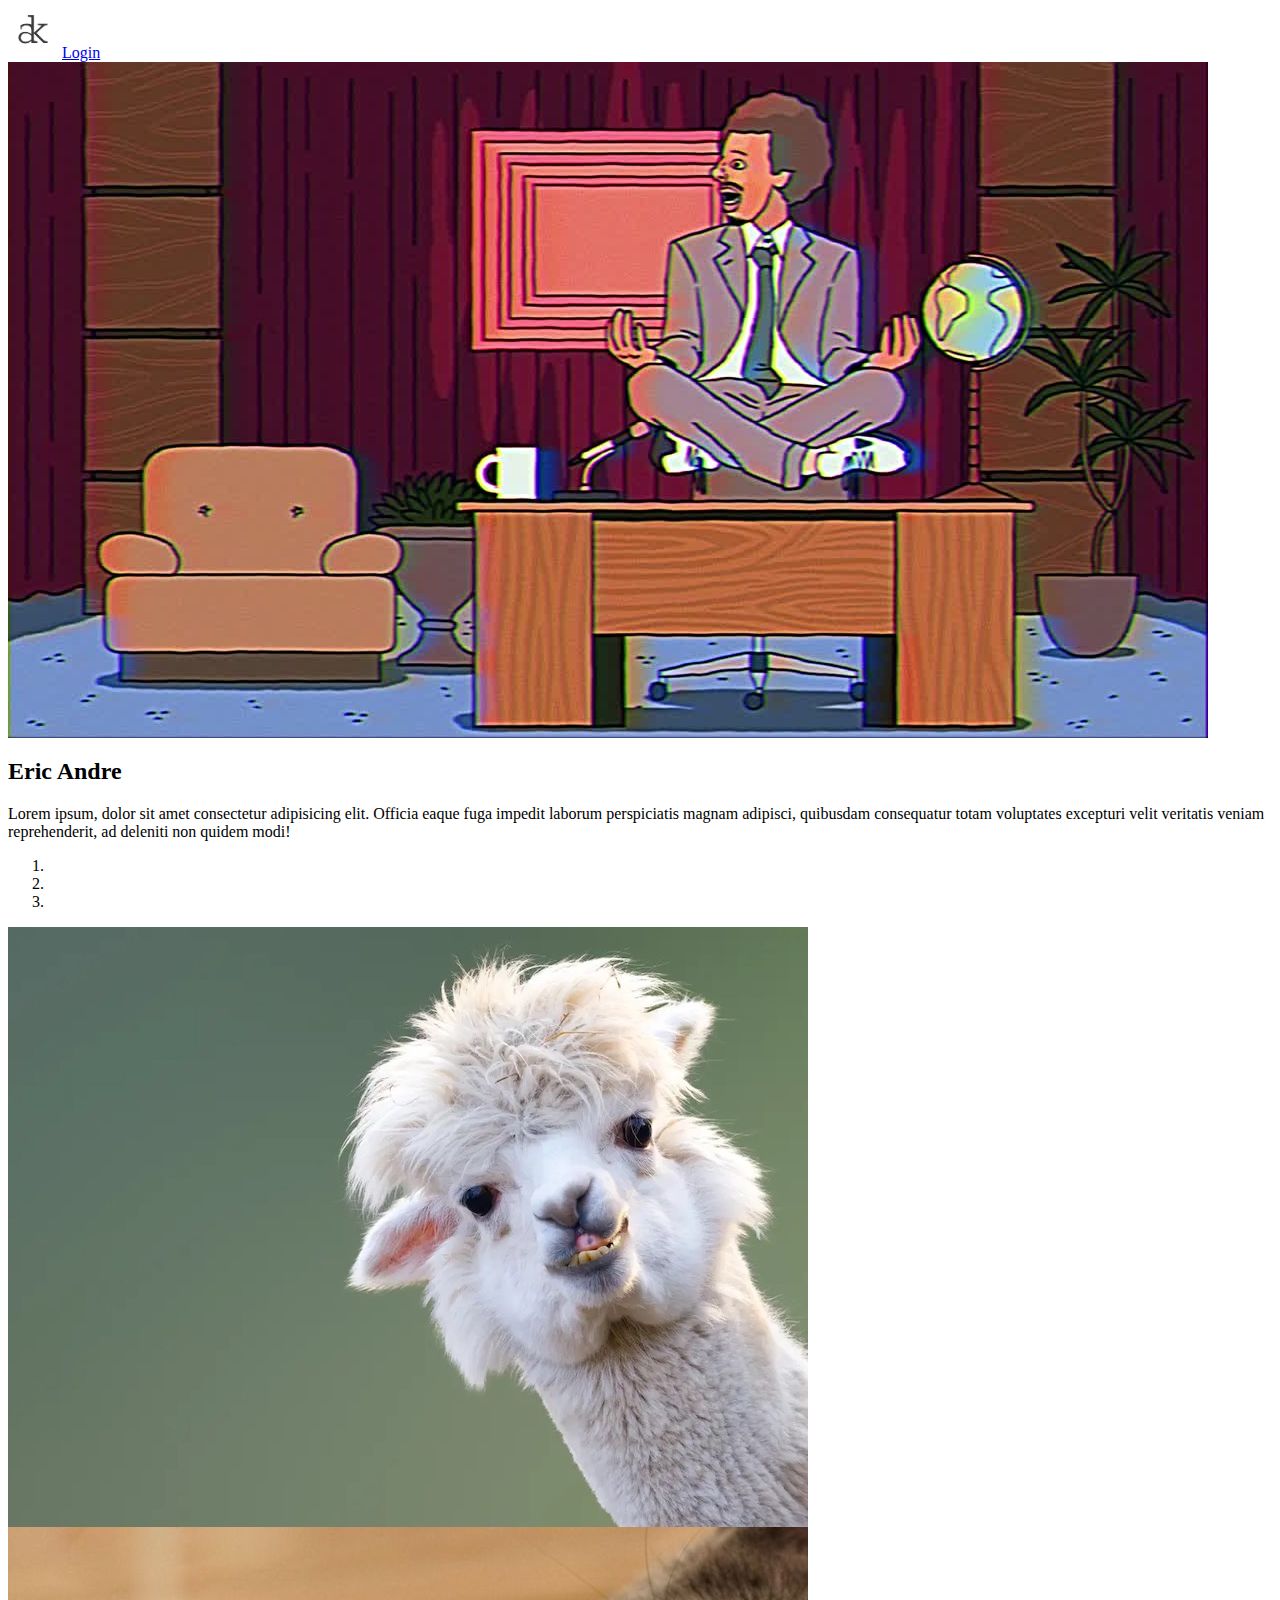
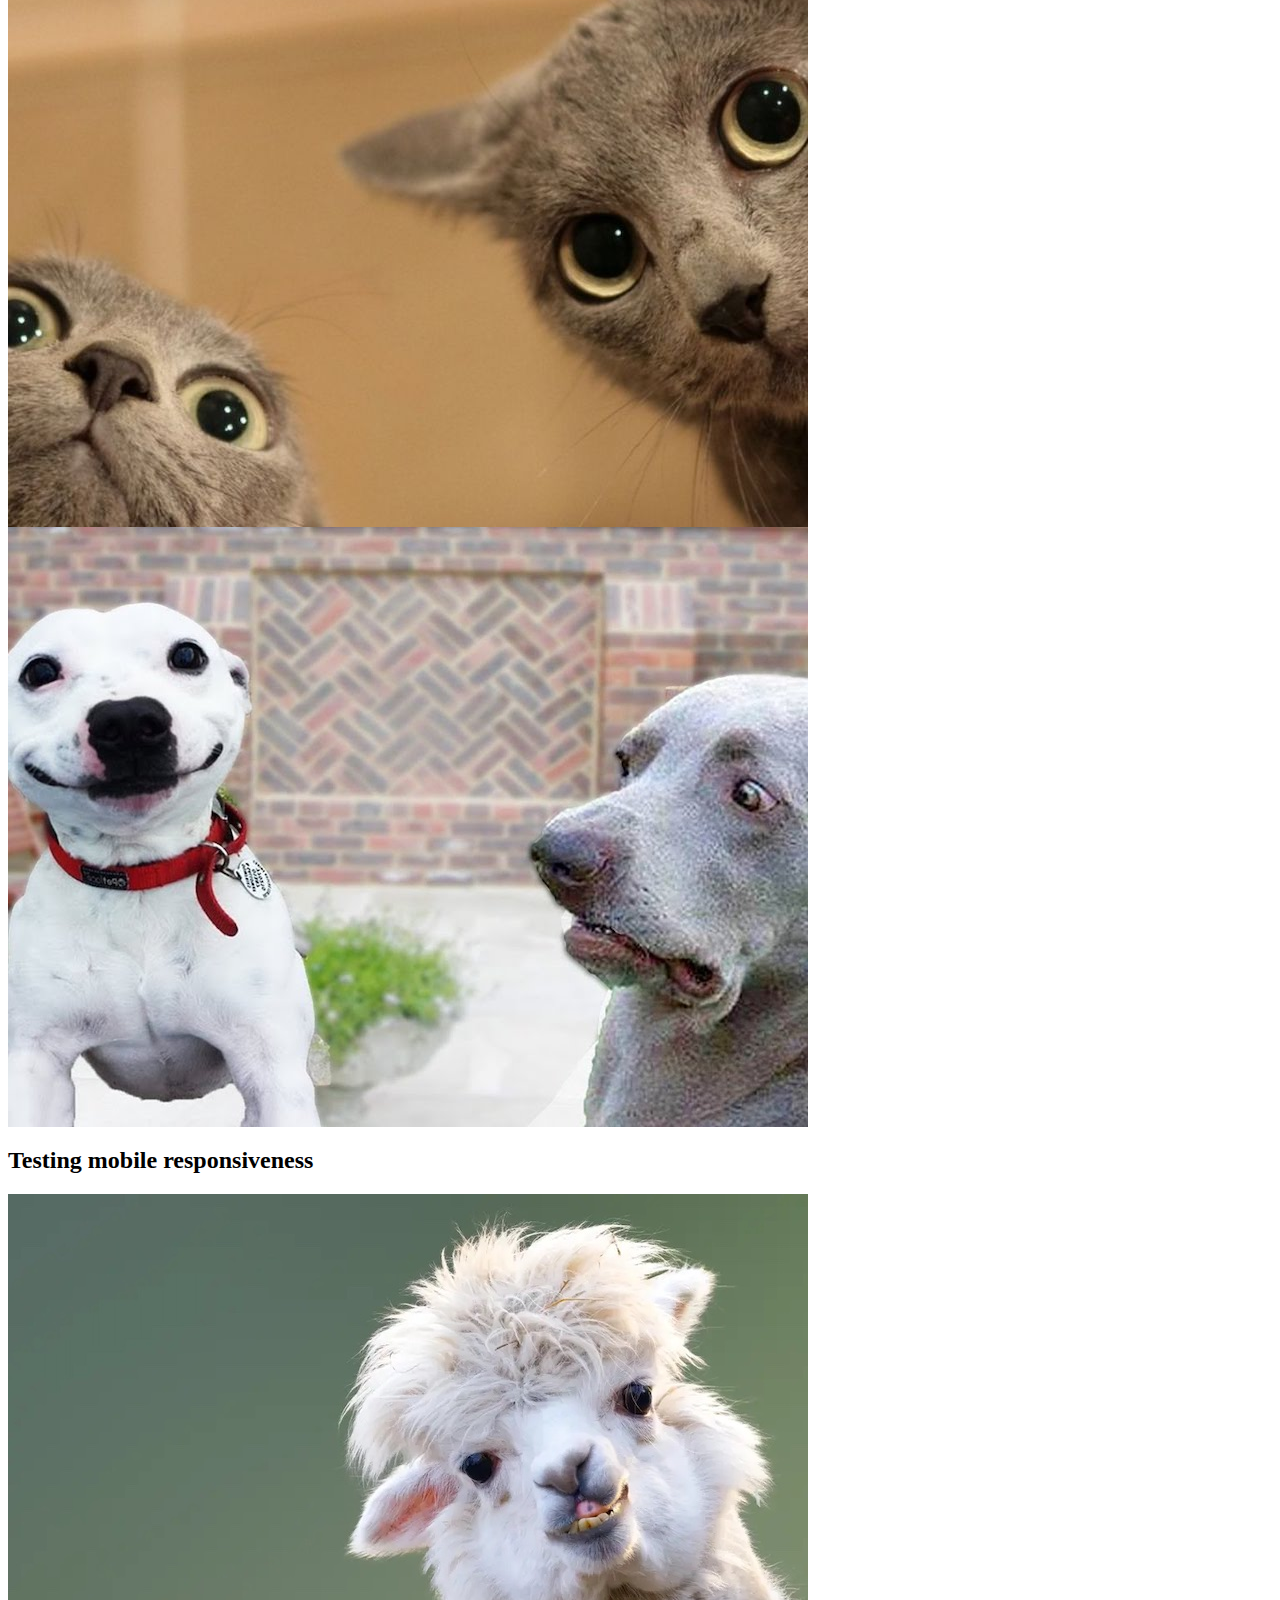
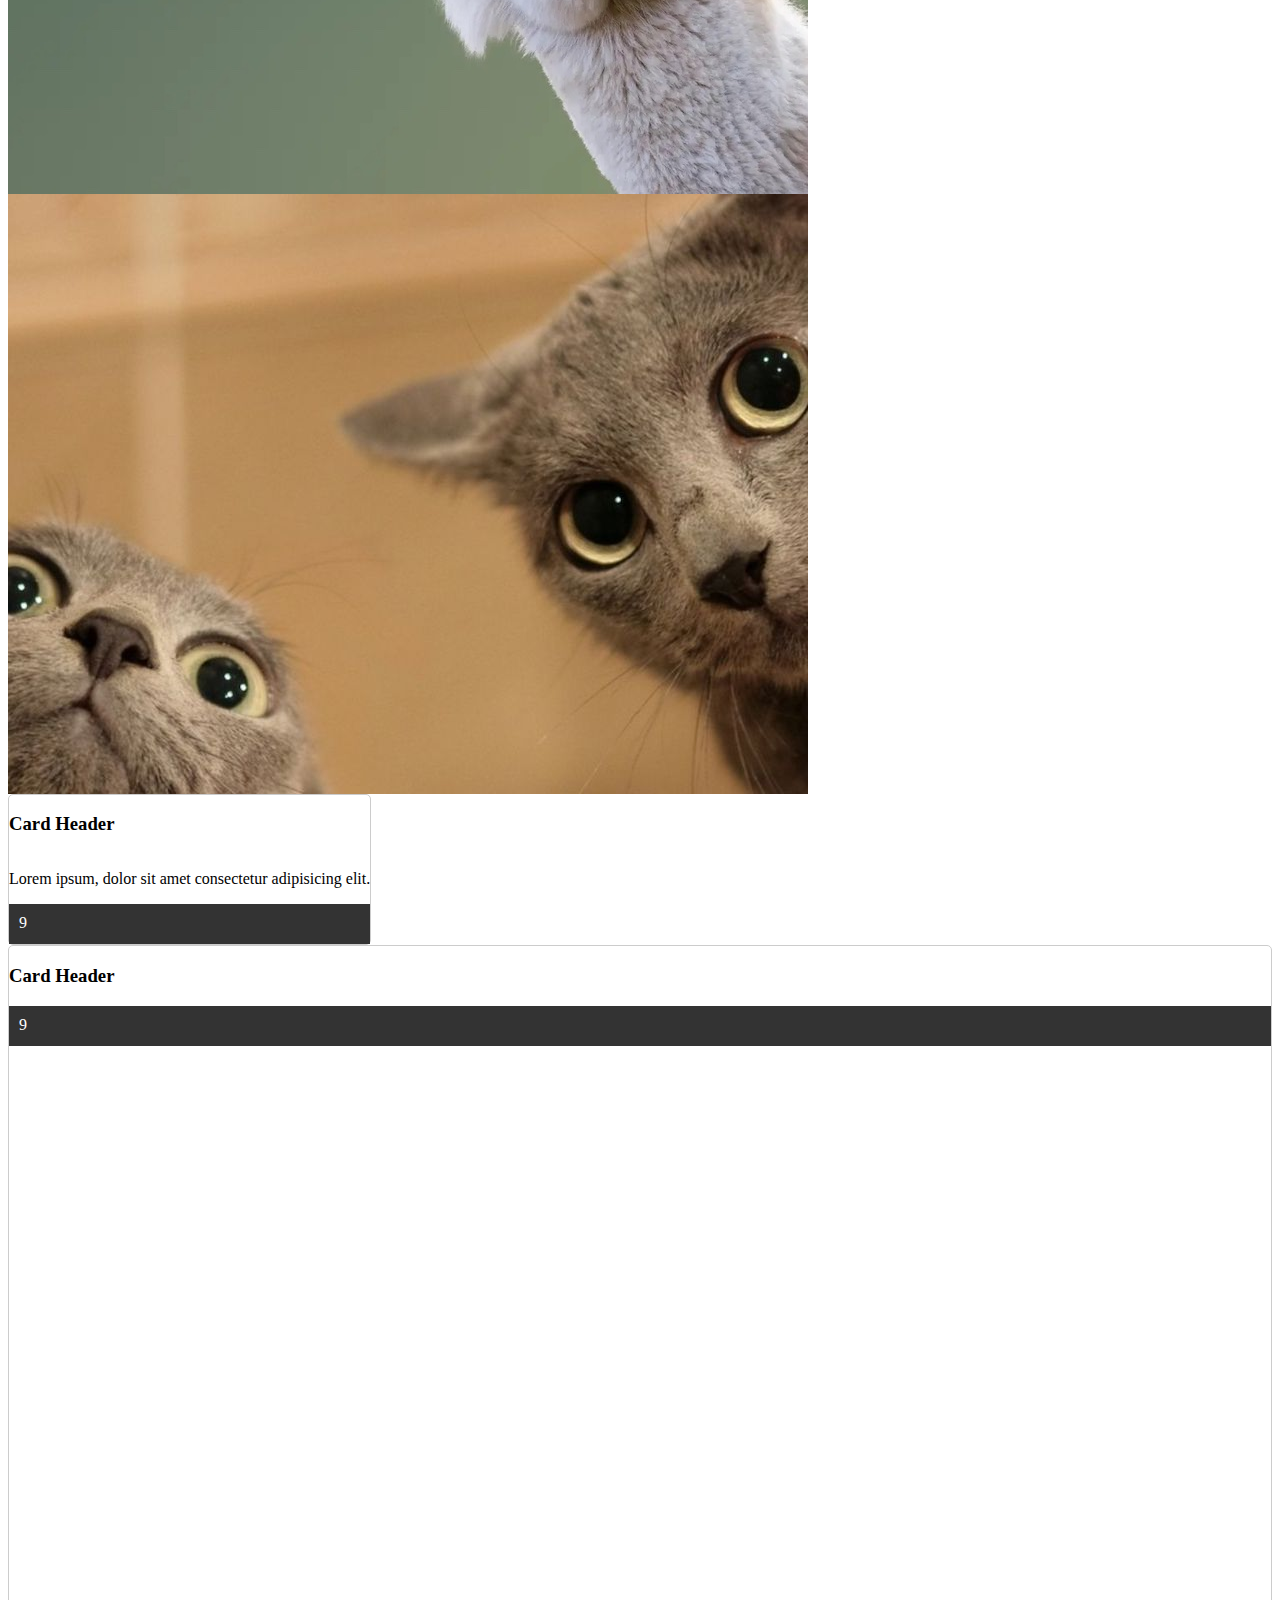
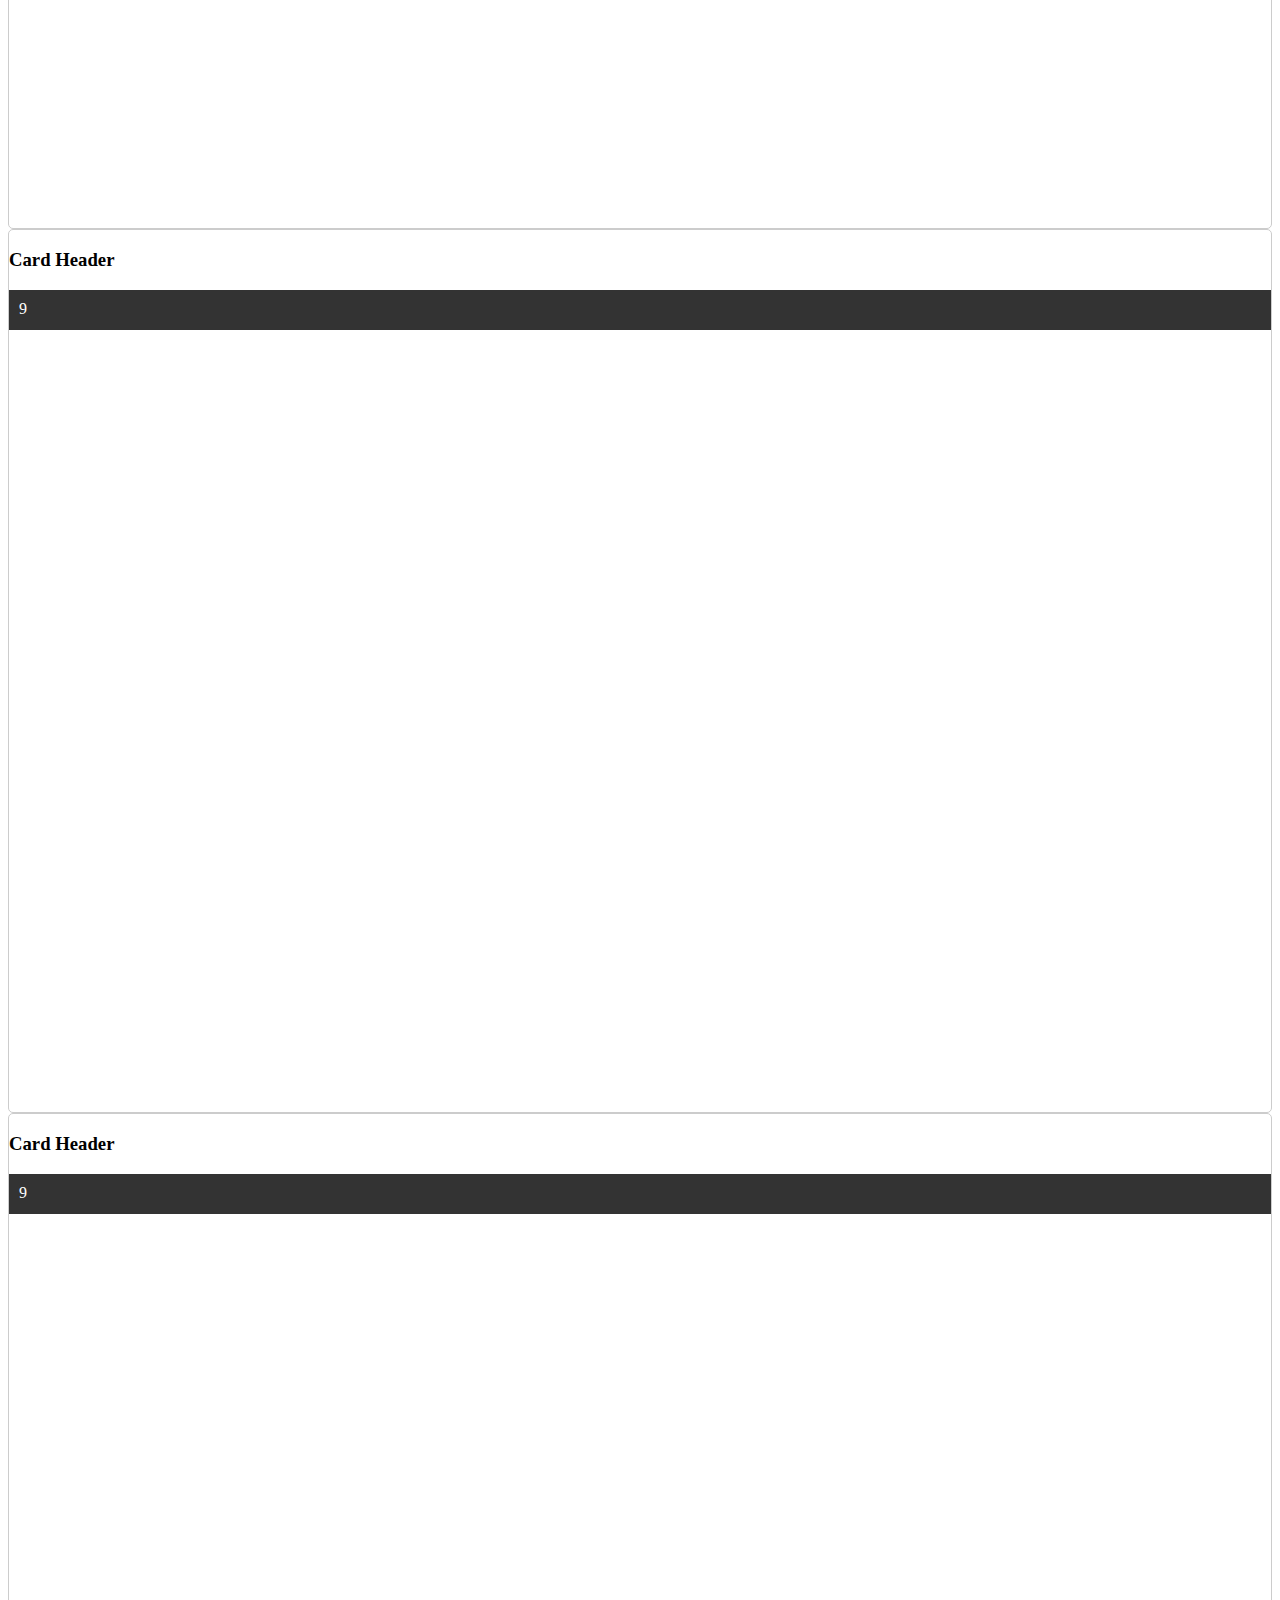
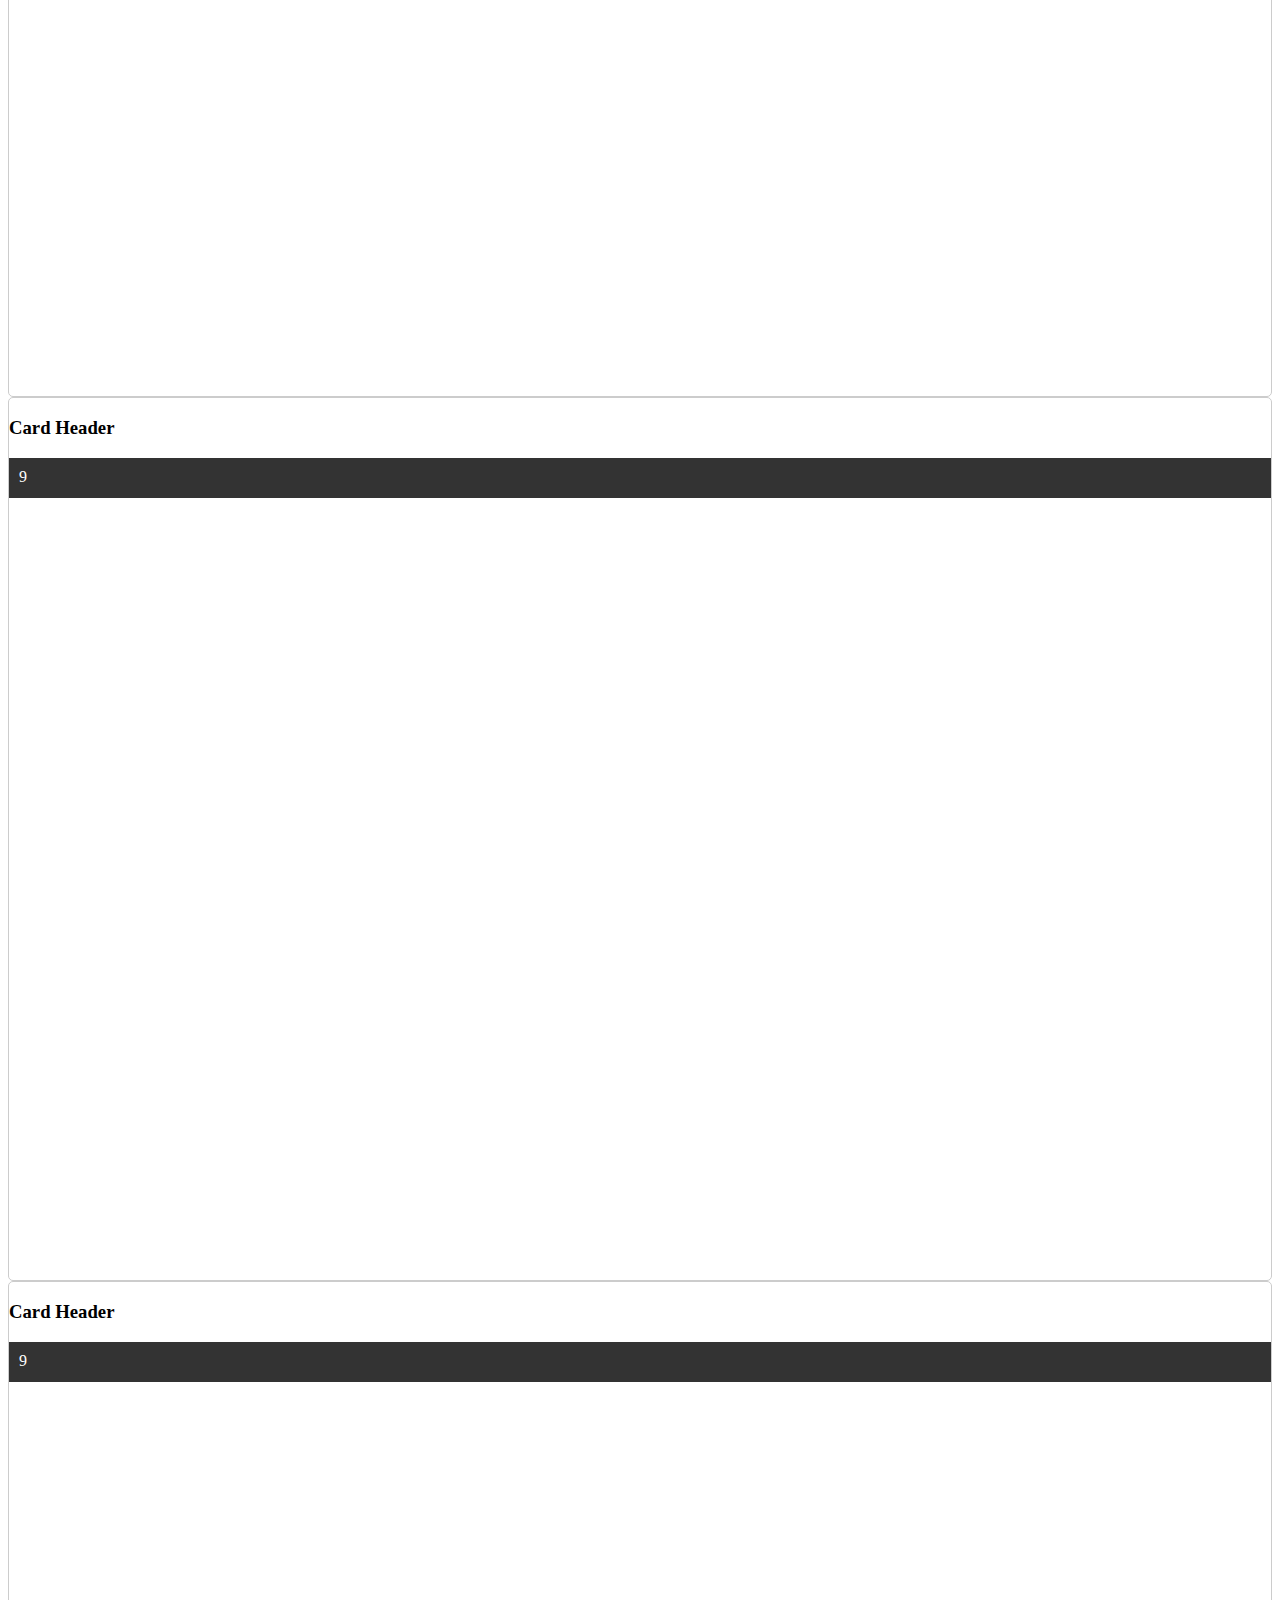
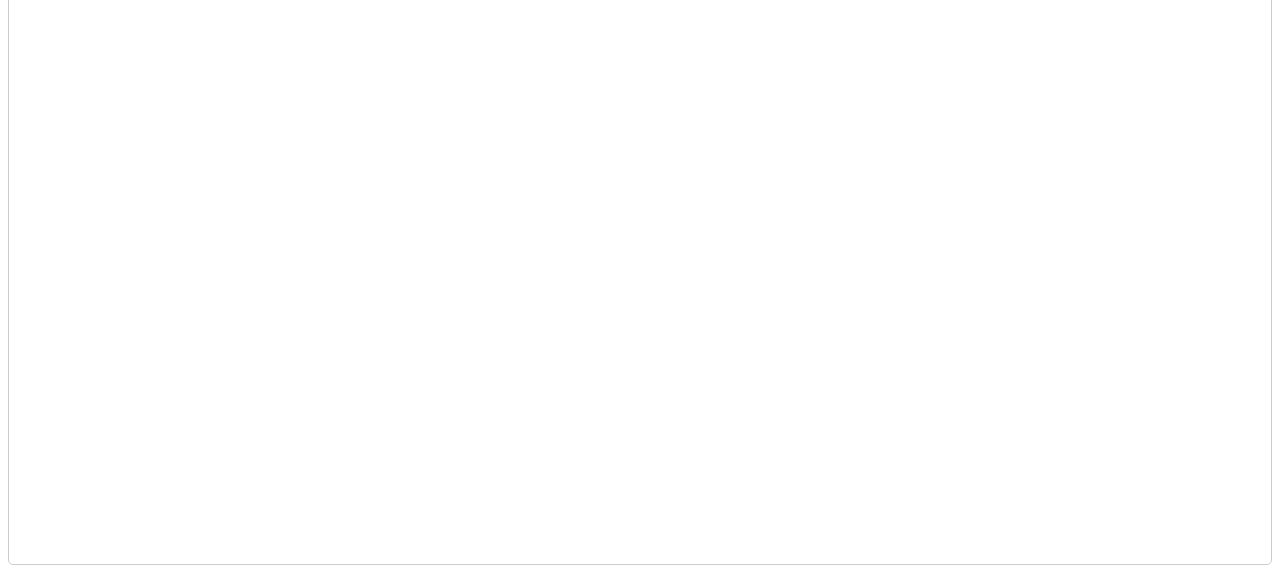
<file: 004_carousel_take_2/index.html>
<html>
  <head>


    <meta charset="utf-8">
    <!-- <meta name="viewport" content="width=device-width, initial-scale=1, shrink-to-fit=no"> -->
    <meta http-equiv="X-UA-Compatible" content="IE=edge">
    <meta name="viewport" content="width=device-width, initial-scale=1">

    <!-- Bootstrap & fontawesome CSS ONLY -->
    <link rel="stylesheet" href="https://stackpath.bootstrapcdn.com/bootstrap/4.1.3/css/bootstrap.min.css" integrity="sha384-MCw98/SFnGE8fJT3GXwEOngsV7Zt27NXFoaoApmYm81iuXoPkFOJwJ8ERdknLPMO" crossorigin="anonymous">
    <link rel="stylesheet" href="https://use.fontawesome.com/releases/v5.0.10/css/all.css">
    <link rel="stylesheet" href="styles.css" />
    <title>Bootstrap Demo</title>
  
    
    
  </head>

  <body>

    <div class="border-bottom">
      <div class="d-flex justify-content-between align-items-center container p-2">
        <img src="images/logo.png" alt="profile photo" width="50px">
        <a href="#" class="btn btn-primary">Login</a>
      </div>
    </div>

    <div class="container">
      <img class="w-100 py-3" src="images/nft.jpg" alt="eric andre nft">
      <h2>Eric Andre</h2>
      <p>Lorem ipsum, dolor sit amet consectetur adipisicing elit. Officia eaque fuga impedit laborum perspiciatis magnam adipisci, quibusdam consequatur totam voluptates excepturi velit veritatis veniam reprehenderit, ad deleniti non quidem modi!</p>
    </div>


    <!-- ######################### CAROUSEL -->

    <div class="container">
      <div id="carouselExampleIndicators" class="carousel slide" data-ride="carousel">
        <ol class="carousel-indicators">
          <li data-target="#carouselExampleIndicators" data-slide-to="0" class="active"></li>
          <li data-target="#carouselExampleIndicators" data-slide-to="1"></li>
          <li data-target="#carouselExampleIndicators" data-slide-to="2"></li>
        </ol>
        <div class="carousel-inner">
          <div class="carousel-item active">
            <img class="d-block w-100" src="images/meme_1.jpg" alt="First slide">
          </div>
          <div class="carousel-item">
            <img class="d-block w-100" src="images/meme_2.jpg" alt="Second slide">
          </div>
          <div class="carousel-item">
            <img class="d-block w-100" src="images/meme_3.jpg" alt="Third slide">
          </div>
        </div>
        <a class="carousel-control-prev" href="#carouselExampleIndicators" role="button" data-slide="prev">
          <span class="carousel-control-prev-icon" aria-hidden="true"></span>
          <span class="sr-only">Previous</span>
        </a>
        <a class="carousel-control-next" href="#carouselExampleIndicators" role="button" data-slide="next">
          <span class="carousel-control-next-icon" aria-hidden="true"></span>
          <span class="sr-only">Next</span>
        </a>
      </div>      
    </div>
    
    <!-- ################################# Mobile responsibe grid -->

    <div class="container">
      <h2> Testing mobile responsiveness</h2>
    </div>

    <div class="container">
      <div class="row d-flex justify-content-between">
        <div class="col-12 col-lg-6">
          <img class="w-100" src="images/meme_1.jpg" alt="">
        </div>
        <div class="col-12 col-lg-6">
          <img class="w-100" src="images/meme_2.jpg" alt="">
        </div>
      </div>
    </div>

    <!-- ######################### Slider -->

    <!-- https://www.codeply.com/go/EIOtI7nkP8/bootstrap-carousel-with-multiple-cards -->


    <div class="container">
      <div class="container text-center my-3">
        <div class="row mx-auto my-auto">
            <div id="recipeCarousel" class="carousel slide w-100" data-ride="carousel">
                <div class="carousel-inner w-100" role="listbox">
                    <div class="carousel-item active">
                        <div class="col-md-4">
                            <div class="carousel-card">
                                <h3>Card Header</h3>
                                <p> Lorem ipsum, dolor sit amet consectetur adipisicing elit.</p>
                                <div class="info">9</div>                                
                            </div>
                        </div>
                    </div>
                    <div class="carousel-item">
                        <div class="col-md-4">
                            <div class="carousel-card">
                                <h3>Card Header</h3>
                                <div class="info">9</div>                                
                            </div>
                        </div>
                    </div>
                    <div class="carousel-item">
                        <div class="col-md-4">
                            <div class="carousel-card">
                                <h3>Card Header</h3>
                                <div class="info">9</div>                                
                            </div>
                        </div>
                    </div>
                    <div class="carousel-item">
                        <div class="col-md-4">
                            <div class="carousel-card">
                                <h3>Card Header</h3>
                                <div class="info">9</div>                                
                            </div>
                        </div>
                    </div>
                    <div class="carousel-item">
                        <div class="col-md-4">
                            <div class="carousel-card">
                                <h3>Card Header</h3>
                                <div class="info">9</div>                                
                            </div>
                        </div>
                    </div>
                    <div class="carousel-item">
                        <div class="col-md-4">
                            <div class="carousel-card">
                                <h3>Card Header</h3>
                                <div class="info">9</div>                                
                            </div>
                        </div>
                    </div>
                </div>
                <a class="carousel-control-prev w-auto" href="#recipeCarousel" role="button" data-slide="prev">
                    <span class="carousel-control-prev-icon bg-dark border border-dark rounded-circle" aria-hidden="true"></span>
                    <span class="sr-only">Previous</span>
                </a>
                <a class="carousel-control-next w-auto" href="#recipeCarousel" role="button" data-slide="next">
                    <span class="carousel-control-next-icon bg-dark border border-dark rounded-circle" aria-hidden="true"></span>
                    <span class="sr-only">Next</span>
                </a>
            </div>
        </div>
      </div>      
    </div>    
    
      <!--  -->
    
    <!-- ################################# bootstrap scripts -->
    <script src="https://code.jquery.com/jquery-3.3.1.slim.min.js" integrity="sha384-q8i/X+965DzO0rT7abK41JStQIAqVgRVzpbzo5smXKp4YfRvH+8abtTE1Pi6jizo" crossorigin="anonymous"></script>
    <script src="https://cdnjs.cloudflare.com/ajax/libs/popper.js/1.14.3/umd/popper.min.js" integrity="sha384-ZMP7rVo3mIykV+2+9J3UJ46jBk0WLaUAdn689aCwoqbBJiSnjAK/l8WvCWPIPm49" crossorigin="anonymous"></script>
    <script src="https://stackpath.bootstrapcdn.com/bootstrap/4.1.3/js/bootstrap.min.js" integrity="sha384-ChfqqxuZUCnJSK3+MXmPNIyE6ZbWh2IMqE241rYiqJxyMiZ6OW/JmZQ5stwEULTy" crossorigin="anonymous"></script>

    <script src="main.js"></script>
    
  </body>
  
  <!-- <script src="main.js"></script> -->

</html>
</file>
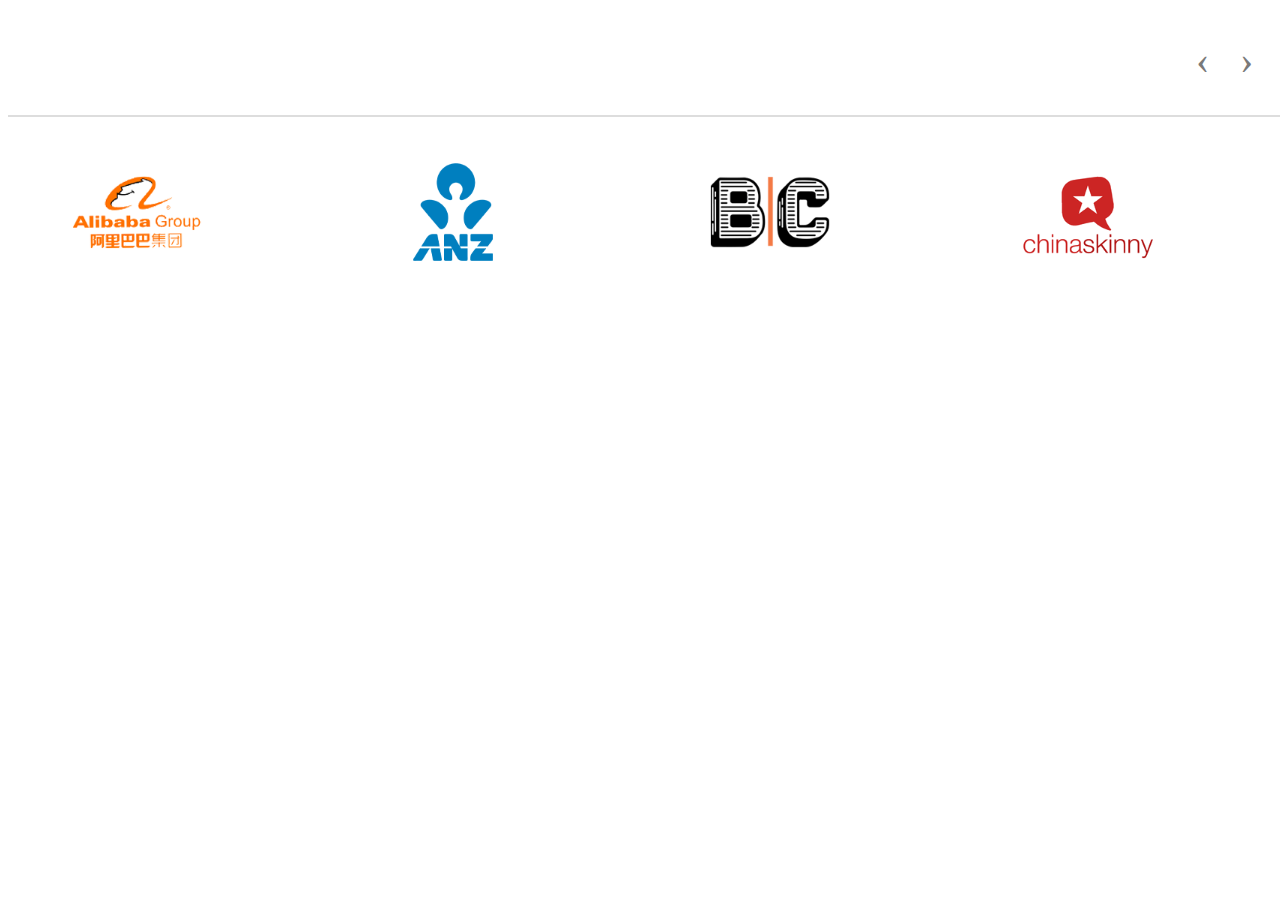
<file: simple-owl-carousel-file/index.html>
<!DOCTYPE html>
<html lang="en">
<head>
	<meta charset="UTF-8">
	<meta name="viewport" content="width=device-width, initial-scale=1.0">
	<title>Simple responsive owl carousel</title>
	<link rel="stylesheet" type="text/css" href="css/style.css">
	<link rel="stylesheet" href="https://stackpath.bootstrapcdn.com/bootstrap/4.1.3/css/bootstrap.min.css" integrity="sha384-MCw98/SFnGE8fJT3GXwEOngsV7Zt27NXFoaoApmYm81iuXoPkFOJwJ8ERdknLPMO" crossorigin="anonymous">
</head>
<body>
	<div class="container carousel-container">
		<div class="nav-buttons">
			<p>
				<span>&#139;</span>
				<span>&#155;</span>
			</p>
		</div>
		<div class="main-carousel">
			<div class="company">
				<picture>
					<img src="image/alibaba_200.png" alt="">
				</picture>
			</div>
			<div class="company">
				<picture>
					<img src="image/anz_200.png" alt="">
				</picture>
			</div>
			<div class="company">
				<picture>
					<img src="image/bubblegum_200.png" alt="">
				</picture>
			</div>
			<div class="company">
				<picture>
					<img src="image/china_skinny_200.png" alt="">
				</picture>
			</div>
			<div class="company">
				<picture>
					<img src="image/le_wagon_200.png" alt="">
				</picture>
			</div>
			<div class="company">
				<picture>
					<img src="image/anz_200.png" alt="">
				</picture>
			</div>
			<div class="company">
				<picture>
					<img src="image/anz_200.png" alt="">
				</picture>
			</div>
			<div class="company">
				<picture>
					<img src="image/anz_200.png" alt="">
				</picture>
			</div>
			<div class="company">
				<picture>
					<img src="image/anz_200.png" alt="">
				</picture>
			</div>
			<div class="company">
				<picture>
					<img src="image/anz_200.png" alt="">
				</picture>
			</div>
			<div class="company">
				<picture>
					<img src="image/anz_200.png" alt="">
				</picture>
			</div>
			<div class="company">
				<picture>
					<img src="image/anz_200.png" alt="">
				</picture>
			</div>
		</div>
	</div>

</body>
</html>
<script type="text/javascript" src="js/main.js"></script>
</file>
<file: 004_carousel_take_2/styles.css>
@media (max-width: 768px) {
    .carousel-inner .carousel-item > div {
        display: none;
    }
    .carousel-inner .carousel-item > div:first-child {
        display: block;
    }
}

.carousel-inner .carousel-item.active,
.carousel-inner .carousel-item-next,
.carousel-inner .carousel-item-prev {
    display: flex;
}

/* display 3 */
@media (min-width: 768px) {
    
    .carousel-inner .carousel-item-right.active,
    .carousel-inner .carousel-item-next {
      transform: translateX(33.333%);
    }
    
    .carousel-inner .carousel-item-left.active, 
    .carousel-inner .carousel-item-prev {
      transform: translateX(-33.333%);
    }
}

.carousel-inner .carousel-item-right,
.carousel-inner .carousel-item-left{ 
  transform: translateX(0);
}



.carousel-item .card-container {
  width: 427px;
  height: 250px;
  flex-shrink: 0;
  padding-right: 7px;
  padding-left: 7px;
}


.carousel-card {
  width: 100%;
  height: 100%;
  border: 1px solid #ccc;
  box-sizing: border-box;
  border-radius: 5px;
  display: flex;
  flex-direction: column;
}

.carousel-card .img {
  display: flex;
  justify-content: center;
  align-items: center;
  font-size: 30px;
}

.carousel-card .info {
  flex-basis: 40px;
  background: #333;
  color: white;
  flex-grow: 0;
  padding: 10px;
  box-sizing: border-box;
}
</file>
<file: simple-owl-carousel-file/css/style.css>
@charset "utf-8";
		/* *{
			padding: 0;
			margin: 0;
			box-sizing: border-box;
			font-family: -webkit-pictograph;
		} */
		.carousel-container{
			width: 100%;
			height: 840px;
			/*background: red;*/
			margin: 10px auto;
			position: relative;
			padding: 5px 0;
		}
		.carousel-container .nav-buttons{
			width: 98%;
			height: 60px;
			margin: 0 auto;
			/* background: gray; */
			display: flex;
			align-items: center;
			padding: 20px;
			justify-content: flex-end;
			border-bottom: 2px solid #ddd;
		}
		.nav-buttons span{
			font-size: 40px;
		    margin: 0 5px;
		    cursor: pointer;
		    color: #797979;
		    width: 30px;
		    height: 30px;
		    display: inline-block;
		    line-height: 19px;
		    text-align: center;
		    /* border-radius: 3px; */
			transition-duration: .8s;
		}
		.nav-buttons p span:hover{
			/* background: #222; */
    		color: #3bb5d7;
			font-size: 50px;
		}
		.main-carousel{
			width: 98%;
			/* height: 600px; */
			/* background: red; */
			margin: auto;
			display: flex;
			align-items: center;
			overflow-x: auto;
		}

		.main-carousel::-webkit-scrollbar{
			display: none;
		}

		.main-carousel .company{
			min-width: 24%;
			/* height: 90%; */
			/* background: whitesmoke; */
			margin: 0 0 0 20px;
			/* border-radius: 20px; */
			position: relative;
			left: 0;
			transition: 0.5s;

		}

		picture{
			width: 150px;
			/* height: 70%; */
			padding: 20px;
			/*background: green;*/
			display: flex;
			overflow: hidden;
			/* margin-bottom: 20px; */
		}

		picture img{
			width: 100%;
		}
		

		@media (max-width: 768px) {
			.nav-buttons h1{
				font-size: 25px;
			}
			.nav-buttons p span{
				font-size: 30px;
			}
			.main-carousel .company {
				min-width: 50%;
				margin: 0px 8px 0 8px;
			}

		}
</file>
